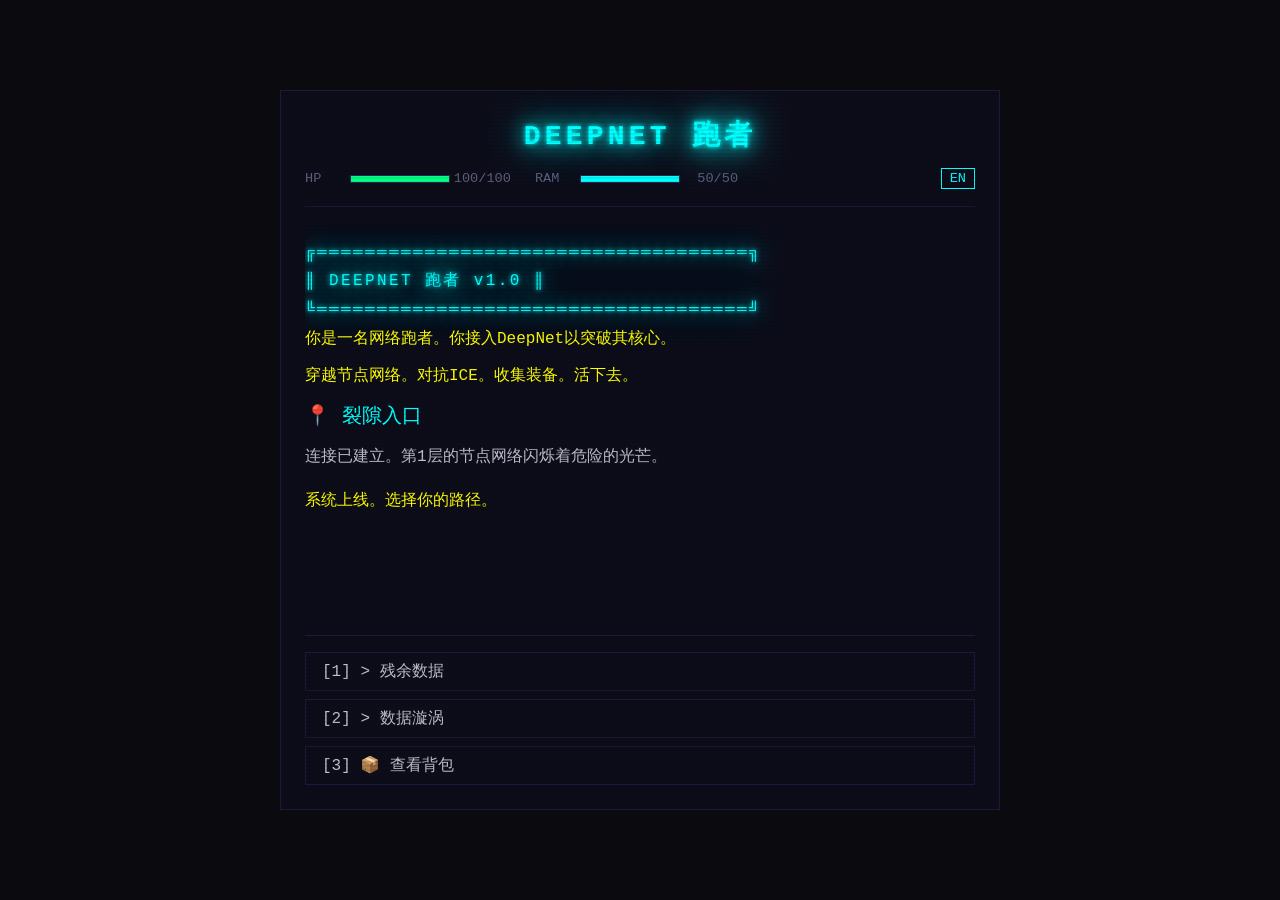
<file: index.html>
<!DOCTYPE html>
<html lang="zh-CN" id="html-root">
<head>
  <meta charset="UTF-8">
  <meta name="viewport" content="width=device-width, initial-scale=1.0">
  <meta http-equiv="Content-Security-Policy" content="default-src 'self'; script-src 'self'; style-src 'self' 'unsafe-inline'; img-src 'self' data:; font-src 'self'; connect-src 'self'; frame-src 'none'; object-src 'none'; base-uri 'self'; form-action 'self'">
  <meta http-equiv="X-Content-Type-Options" content="nosniff">
  <meta name="referrer" content="strict-origin-when-cross-origin">
  <title>DeepNet 跑者</title>
  <link rel="stylesheet" href="css/tokens.css">
  <link rel="stylesheet" href="css/neon.css">
  <link rel="stylesheet" href="css/game.css">
</head>
<body>
  <div id="game" class="crt">
    <header id="game-header">
      <h1 class="neon-text">DEEPNET 跑者</h1>
      <div id="player-stats"></div>
    </header>
    <main id="game-output" aria-live="polite"></main>
    <footer id="game-input">
      <div id="choices" role="group" aria-label="Game choices"></div>
    </footer>
  </div>
  <script type="module" src="js/main.js"></script>
</body>
</html>
</file>
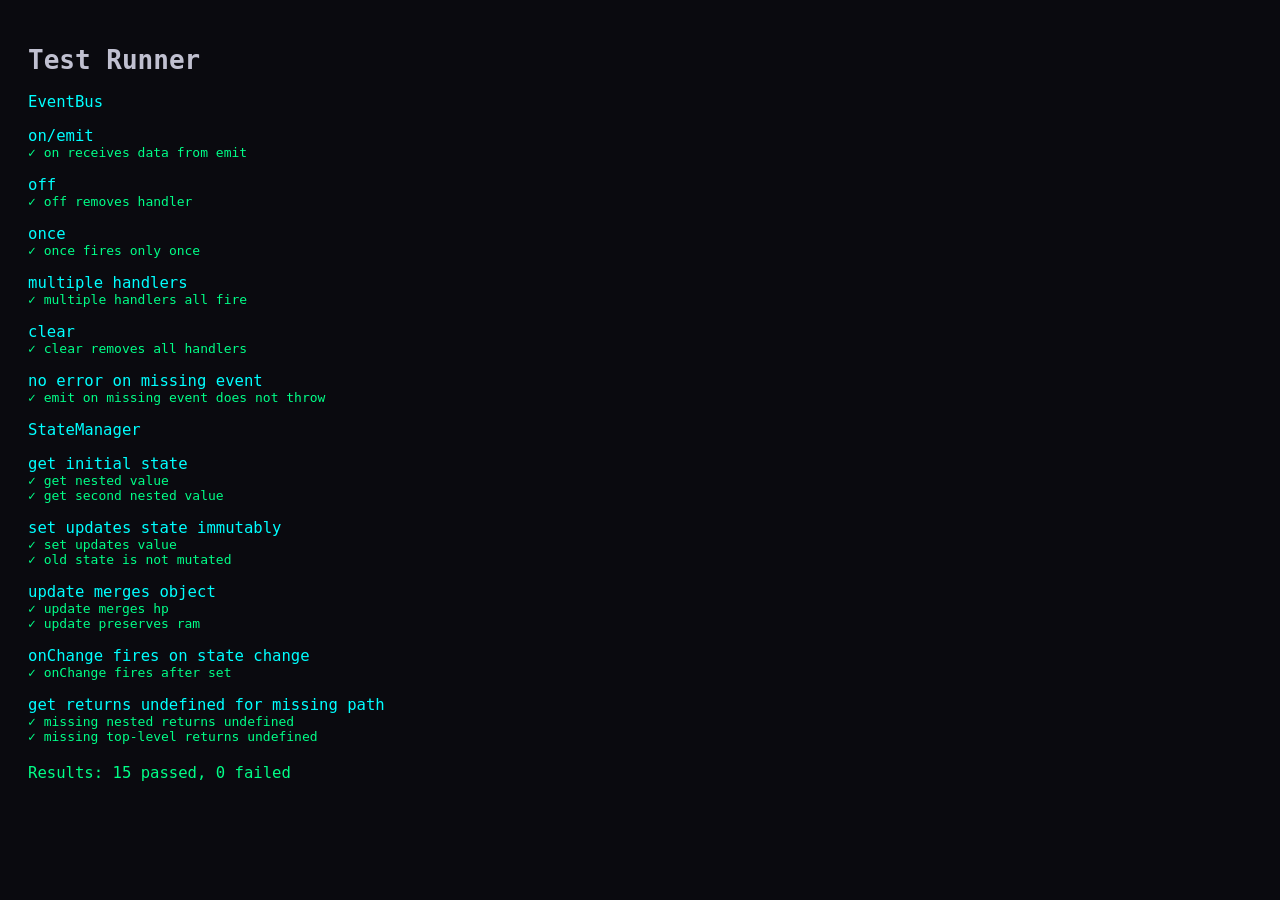
<file: test/index.html>
<!DOCTYPE html>
<html lang="zh-CN">
<head>
  <meta charset="UTF-8">
  <title>DeepNet 跑者 - 测试</title>
  <style>
    body { font-family: monospace; background: #0a0a0f; color: #c0c0d0; padding: 20px; }
    .pass { color: #00ff88; }
    .fail { color: #ff3366; }
    .suite { margin: 16px 0; }
    .suite-name { color: #00ffff; font-size: 1.2em; }
  </style>
</head>
<body>
  <h1>Test Runner</h1>
  <div id="results"></div>
  <script type="module">
    import { EventBus, bus } from '../js/core/event-bus.js';
    import { StateManager } from '../js/core/state.js';

    let results = document.getElementById('results');
    let passed = 0;
    let failed = 0;

    function assert(condition, message) {
      if (condition) {
        passed++;
        log(message, 'pass');
      } else {
        failed++;
        log(`FAIL: ${message}`, 'fail');
      }
    }

    function log(msg, cls) {
      const el = document.createElement('div');
      el.className = cls;
      el.textContent = `${cls === 'pass' ? '✓' : '✗'} ${msg}`;
      results.appendChild(el);
    }

    function suite(name, fn) {
      const el = document.createElement('div');
      el.className = 'suite';
      const title = document.createElement('div');
      title.className = 'suite-name';
      title.textContent = name;
      el.appendChild(title);
      results.appendChild(el);
      const prevResults = results;
      results = el;
      fn();
      results = prevResults;
    }

    // --- EventBus Tests ---

    suite('EventBus', () => {
      suite('on/emit', () => {
        const eb = new EventBus();
        let received = null;
        eb.on('test', (data) => { received = data; });
        eb.emit('test', { value: 42 });
        assert(received && received.value === 42, 'on receives data from emit');
      });

      suite('off', () => {
        const eb = new EventBus();
        let count = 0;
        const handler = () => { count++; };
        eb.on('test', handler);
        eb.emit('test');
        eb.off('test', handler);
        eb.emit('test');
        assert(count === 1, 'off removes handler');
      });

      suite('once', () => {
        const eb = new EventBus();
        let count = 0;
        eb.once('test', () => { count++; });
        eb.emit('test');
        eb.emit('test');
        assert(count === 1, 'once fires only once');
      });

      suite('multiple handlers', () => {
        const eb = new EventBus();
        let a = false, b = false;
        eb.on('test', () => { a = true; });
        eb.on('test', () => { b = true; });
        eb.emit('test');
        assert(a && b, 'multiple handlers all fire');
      });

      suite('clear', () => {
        const eb = new EventBus();
        let count = 0;
        eb.on('test', () => { count++; });
        eb.clear();
        eb.emit('test');
        assert(count === 0, 'clear removes all handlers');
      });

      suite('no error on missing event', () => {
        const eb = new EventBus();
        let threw = false;
        try { eb.emit('nonexistent'); } catch (e) { threw = true; }
        assert(!threw, 'emit on missing event does not throw');
      });
    });

    // --- StateManager Tests ---

    suite('StateManager', () => {
      suite('get initial state', () => {
        const sm = new StateManager({ player: { hp: 100, ram: 50 } });
        assert(sm.get('player.hp') === 100, 'get nested value');
        assert(sm.get('player.ram') === 50, 'get second nested value');
      });

      suite('set updates state immutably', () => {
        const sm = new StateManager({ player: { hp: 100 } });
        const oldState = sm.state;
        sm.set('player.hp', 80);
        assert(sm.get('player.hp') === 80, 'set updates value');
        assert(oldState.player.hp === 100, 'old state is not mutated');
      });

      suite('update merges object', () => {
        const sm = new StateManager({ player: { hp: 100, ram: 50 } });
        sm.update({ player: { hp: 80 } });
        assert(sm.get('player.hp') === 80, 'update merges hp');
        assert(sm.get('player.ram') === 50, 'update preserves ram');
      });

      suite('onChange fires on state change', () => {
        const sm = new StateManager({ player: { hp: 100 } });
        let changed = false;
        sm.onChange(() => { changed = true; });
        sm.set('player.hp', 80);
        assert(changed, 'onChange fires after set');
      });

      suite('get returns undefined for missing path', () => {
        const sm = new StateManager({ player: { hp: 100 } });
        assert(sm.get('player.missing') === undefined, 'missing nested returns undefined');
        assert(sm.get('missing.path') === undefined, 'missing top-level returns undefined');
      });
    });

    // Summary
    const summary = document.createElement('div');
    summary.style.marginTop = '20px';
    summary.style.fontSize = '1.2em';
    summary.className = failed > 0 ? 'fail' : 'pass';
    summary.textContent = `\nResults: ${passed} passed, ${failed} failed`;
    results.appendChild(summary);
  </script>
</body>
</html>
</file>
<file: css/tokens.css>
:root {
  /* Cyberpunk Palette */
  --color-bg: #0a0a0f;
  --color-bg-panel: #0d0d1a;
  --color-bg-hover: #1a1a2e;
  --color-cyan: #00ffff;
  --color-magenta: #ff00ff;
  --color-yellow: #ffff00;
  --color-green: #00ff88;
  --color-red: #ff3366;
  --color-text: #c0c0d0;
  --color-text-dim: #606080;

  /* Typography */
  --font-mono: 'Courier New', 'Consolas', monospace;
  --font-size-sm: 0.85rem;
  --font-size-base: 1rem;
  --font-size-lg: 1.25rem;
  --font-size-xl: 1.75rem;

  /* Spacing */
  --space-xs: 4px;
  --space-sm: 8px;
  --space-md: 16px;
  --space-lg: 24px;
  --space-xl: 32px;

  /* Borders */
  --border-dim: 1px solid #1a1a3a;
  --border-glow: 1px solid var(--color-cyan);

  /* Transitions */
  --duration-fast: 150ms;
  --duration-normal: 300ms;
  --ease-out: cubic-bezier(0.16, 1, 0.3, 1);
}
</file>
<file: css/neon.css>
/* Neon text glow */
.neon-text {
  color: var(--color-cyan);
  text-shadow:
    0 0 5px var(--color-cyan),
    0 0 20px var(--color-cyan),
    0 0 40px var(--color-cyan);
  font-family: var(--font-mono);
  letter-spacing: 0.15em;
}

.neon-text-magenta {
  color: var(--color-magenta);
  text-shadow:
    0 0 5px var(--color-magenta),
    0 0 20px var(--color-magenta);
}

/* CRT scanline overlay */
.crt {
  position: relative;
  overflow: hidden;
}

.crt::after {
  content: '';
  position: absolute;
  inset: 0;
  background: repeating-linear-gradient(
    transparent 0px,
    transparent 2px,
    rgba(0, 0, 0, 0.08) 2px,
    rgba(0, 0, 0, 0.08) 4px
  );
  pointer-events: none;
  z-index: 100;
}

/* Glitch effect for transitions */
@keyframes glitch {
  0% { transform: translate(0); }
  20% { transform: translate(-2px, 2px); }
  40% { transform: translate(2px, -2px); }
  60% { transform: translate(-1px, -1px); }
  80% { transform: translate(1px, 1px); }
  100% { transform: translate(0); }
}

.glitch {
  animation: glitch 0.3s ease;
}

/* Flickering effect */
@keyframes flicker {
  0%, 100% { opacity: 1; }
  50% { opacity: 0.8; }
}

.flicker {
  animation: flicker 2s infinite;
}

/* Typing cursor */
@keyframes blink-cursor {
  0%, 100% { opacity: 1; }
  50% { opacity: 0; }
}

.cursor::after {
  content: '█';
  animation: blink-cursor 1s infinite;
  color: var(--color-cyan);
}

/* Neon border glow */
.neon-border {
  border: var(--border-glow);
  box-shadow:
    0 0 5px rgba(0, 255, 255, 0.3),
    inset 0 0 5px rgba(0, 255, 255, 0.1);
}

/* Progress bar glow */
.bar-glow {
  box-shadow: 0 0 8px currentColor;
}

/* Screen shake on damage */
@keyframes shake {
  0%, 100% { transform: translate(0); }
  25% { transform: translate(-4px, 2px); }
  50% { transform: translate(4px, -2px); }
  75% { transform: translate(-2px, 4px); }
}

.shake {
  animation: shake 0.3s ease;
}

/* Damage flash */
@keyframes damage-flash {
  0% { background: rgba(255, 51, 102, 0.3); }
  100% { background: transparent; }
}

.damage-flash {
  animation: damage-flash 0.5s ease;
}

/* Level up glow pulse */
@keyframes level-up-glow {
  0% { box-shadow: 0 0 5px var(--color-cyan); }
  50% { box-shadow: 0 0 30px var(--color-cyan), 0 0 60px var(--color-magenta); }
  100% { box-shadow: 0 0 5px var(--color-cyan); }
}

.level-up {
  animation: level-up-glow 1s ease;
}

/* Reduced motion support */
@media (prefers-reduced-motion: reduce) {
  .flicker, .glitch, .shake, .damage-flash, .level-up { animation: none; }
  .cursor::after { animation: none; }
}
</file>
<file: css/game.css>
* {
  margin: 0;
  padding: 0;
  box-sizing: border-box;
}

body {
  background: var(--color-bg);
  color: var(--color-text);
  font-family: var(--font-mono);
  font-size: var(--font-size-base);
  line-height: 1.6;
  min-height: 100vh;
  display: flex;
  justify-content: center;
  align-items: center;
}

#game {
  width: 100%;
  max-width: 720px;
  min-height: 80vh;
  display: flex;
  flex-direction: column;
  padding: var(--space-lg);
  background: var(--color-bg-panel);
  border: var(--border-dim);
}

/* Header */
#game-header {
  padding-bottom: var(--space-md);
  border-bottom: var(--border-dim);
  margin-bottom: var(--space-md);
}

#game-header h1 {
  font-size: var(--font-size-xl);
  text-align: center;
  margin-bottom: var(--space-sm);
}

#player-stats {
  display: flex;
  gap: var(--space-lg);
  font-size: var(--font-size-sm);
  align-items: center;
}

.stat-bar {
  display: flex;
  align-items: center;
  gap: var(--space-xs);
}

.stat-bar .label {
  color: var(--color-text-dim);
  min-width: 3em;
}

.bar-track {
  width: 100px;
  height: 8px;
  background: #1a1a2e;
  border: 1px solid #2a2a4a;
}

.bar-fill {
  height: 100%;
  transition: width var(--duration-normal) var(--ease-out);
}

.bar-fill.hp { background: var(--color-green); color: var(--color-green); }
.bar-fill.ram { background: var(--color-cyan); color: var(--color-cyan); }

.stat-value {
  min-width: 4em;
  text-align: right;
  color: var(--color-text-dim);
}

/* Main output area */
#game-output {
  flex: 1;
  overflow-y: auto;
  padding: var(--space-md) 0;
  line-height: 1.8;
}

#game-output .room-title {
  color: var(--color-cyan);
  font-size: var(--font-size-lg);
  margin-bottom: var(--space-sm);
}

#game-output .room-desc {
  color: var(--color-text);
  margin-bottom: var(--space-md);
}

#game-output .event-text {
  color: var(--color-yellow);
  margin-bottom: var(--space-sm);
}

#game-output .combat-log {
  color: var(--color-red);
  margin-bottom: var(--space-xs);
}

#game-output .loot-text {
  color: var(--color-green);
}

/* Choice buttons */
#choices {
  display: flex;
  flex-direction: column;
  gap: var(--space-sm);
  padding-top: var(--space-md);
  border-top: var(--border-dim);
}

.choice-btn {
  background: transparent;
  border: var(--border-dim);
  color: var(--color-text);
  font-family: var(--font-mono);
  font-size: var(--font-size-base);
  padding: var(--space-sm) var(--space-md);
  text-align: left;
  cursor: pointer;
  transition: background var(--duration-fast) var(--ease-out),
              border-color var(--duration-fast) var(--ease-out),
              color var(--duration-fast) var(--ease-out),
              box-shadow var(--duration-fast) var(--ease-out);
}

.choice-btn:hover {
  background: var(--color-bg-hover);
  border-color: var(--color-cyan);
  color: var(--color-cyan);
  box-shadow: 0 0 10px rgba(0, 255, 255, 0.2);
}

.choice-btn:active {
  transform: scale(0.98);
}

/* Combat panel */
.combat-panel {
  border: var(--border-glow);
  padding: var(--space-md);
  margin: var(--space-md) 0;
}

.combat-title {
  color: var(--color-red);
  font-size: var(--font-size-lg);
  margin-bottom: var(--space-md);
}

.combatant {
  margin-bottom: var(--space-md);
}

.combatant-name {
  font-weight: bold;
  margin-bottom: var(--space-xs);
}

.combatant-name.player { color: var(--color-cyan); }
.combatant-name.enemy { color: var(--color-red); }

/* Node map display */
.node-map {
  display: flex;
  gap: var(--space-sm);
  flex-wrap: wrap;
  margin: var(--space-md) 0;
}

.node {
  padding: var(--space-xs) var(--space-sm);
  border: var(--border-dim);
  font-size: var(--font-size-sm);
}

.node.current {
  border-color: var(--color-cyan);
  color: var(--color-cyan);
  box-shadow: 0 0 8px rgba(0, 255, 255, 0.3);
}

.node.visited {
  color: var(--color-text-dim);
}

/* Inventory display */
.inventory-grid {
  display: grid;
  grid-template-columns: repeat(2, 1fr);
  gap: var(--space-sm);
  margin: var(--space-md) 0;
}

.inv-slot {
  border: var(--border-dim);
  padding: var(--space-sm);
  font-size: var(--font-size-sm);
}

.inv-slot .item-name {
  color: var(--color-green);
}

.inv-slot .item-stats {
  color: var(--color-text-dim);
  font-size: var(--font-size-sm);
}

/* Scrollbar */
#game-output::-webkit-scrollbar {
  width: 6px;
}

#game-output::-webkit-scrollbar-track {
  background: var(--color-bg);
}

#game-output::-webkit-scrollbar-thumb {
  background: #2a2a4a;
}

#game-output::-webkit-scrollbar-thumb:hover {
  background: var(--color-cyan);
}

/* Language toggle */
.lang-toggle {
  background: transparent;
  border: 1px solid var(--color-cyan);
  color: var(--color-cyan);
  font-family: var(--font-mono);
  font-size: var(--font-size-sm);
  padding: 2px 8px;
  cursor: pointer;
  margin-left: auto;
  transition: all var(--duration-fast) var(--ease-out);
  white-space: nowrap;
}

.lang-toggle:hover {
  background: var(--color-cyan);
  color: var(--color-bg);
  box-shadow: 0 0 10px rgba(0, 255, 255, 0.3);
}

.lang-toggle:active {
  transform: scale(0.95);
}
</file>
